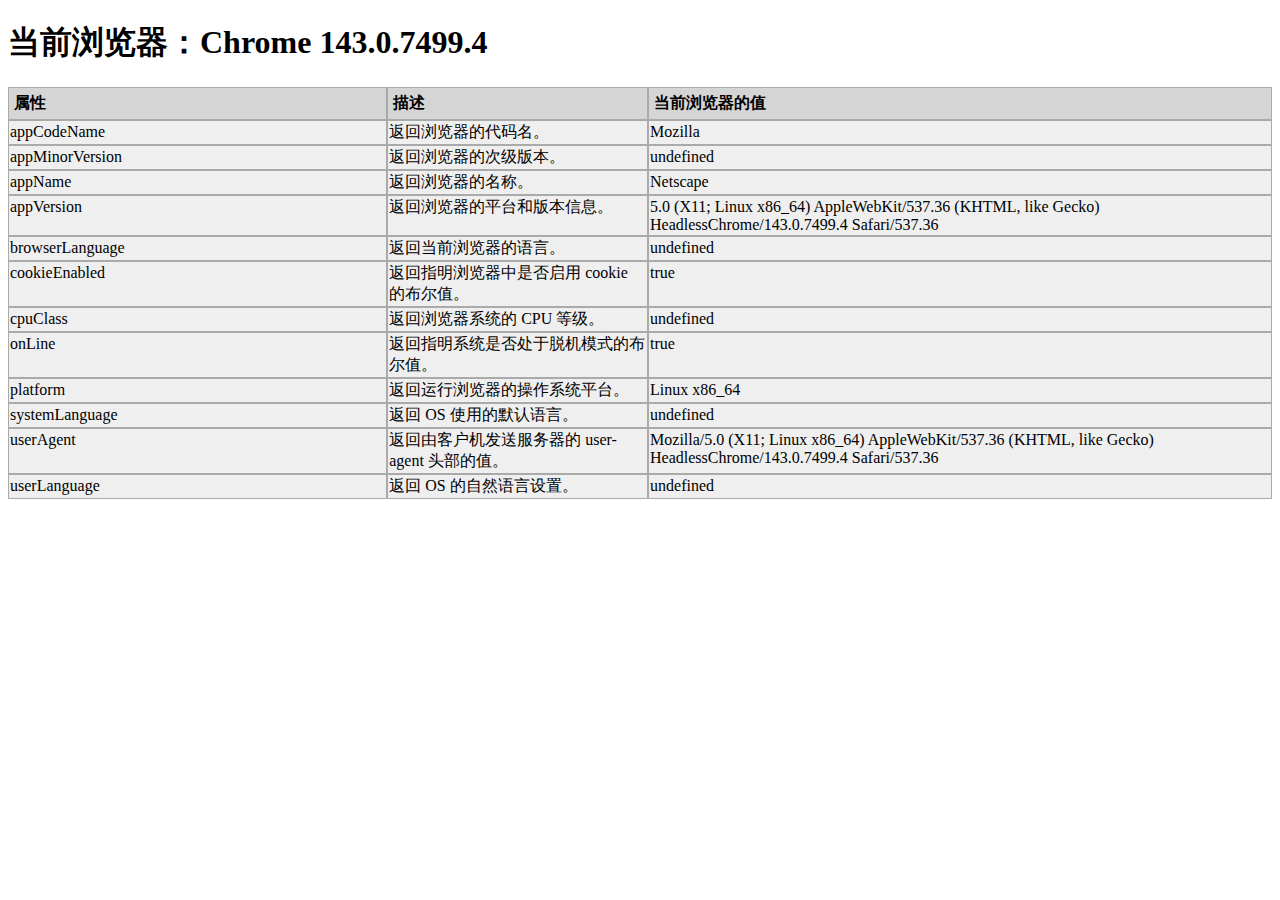
<file: javascript/detect_browsers.html>
<!DOCTYPE html>
<html>
<head>
  <meta http-equiv="content-type" content="text/html; charset=UTF-8" />
  <title>检测浏览器版本</title>
  <style type="text/css">
tabe.dataintable {
  border: 1px solid #aaa;
  border-collapse: collapse;
}
table.dataintable th {
 vertical-align: baseline;
 padding: 5px 15px 5px 5px;
 background-color: #d5d5d5;
 border: 1px solid #aaa;
 text-align: left;
}
table.dataintable td {
  vertical-align: text-top;
  pading: 5px 15px 5px 5px;
  background-color: #efefef;
  border: 1px solid #aaa;
}
.ie-warning { width: 100%; position: absolute; top: 0; left: 0; background: #ffffe1; padding: 5px 0; font-size: 12px; }
.ie-warning p { width: 960px; margin:0 auto; }
  </style>
  <script type="text/javascript">
window.onload = function(){
  var userAgent = window.navigator.userAgent.toLowerCase();
  var browser = {
    version: (userAgent.match(/(?:firefox|opera|safari|chrome|msie)[\/: ]([\d.]+)/))[1],
    safari: /version.+safari/.test(userAgent),
    chrome: /chrome/.test(userAgent),
    firefox: /firefox/.test(userAgent),
    ie: /msie/.test(userAgent),
    opera: /opera/.test(userAgent )
  };
  alert(parseInt(browser.version));

  var output = function(name) {
    var content = "当前浏览器：" + name + " " + browser.version
    document.getElementById("browser").innerHTML = content;
  }

  if (browser.safari) { output("Safari"); }
  else if (browser.chrome) { output("Chrome"); }
  else if (browser.firefox) { output("Firefox"); }
  else if (browser.ie) { output("IE"); }
  else if (browser.opera) { output("Opera"); }

  var setValue = function(id, content) {
    var node = document.getElementById(id);
    node.innerHTML = content;
  }

  setValue("appCodeName", navigator.appCodeName);
  setValue("appMinorVersion", navigator.appMinorVersion);
  setValue("appName", navigator.appName);
  setValue("appVersion", navigator.appVersion);
  setValue("browserLanguage", navigator.browserLanguage);
  setValue("cookieEnabled", navigator.cookieEnabled);
  setValue("cpuClass", navigator.cpuClass);
  setValue("onLine", navigator.onLine);
  setValue("platform", navigator.platform);
  setValue("systemLanguage", navigator.systemLanguage);
  setValue("userAgent", navigator.userAgent);
  setValue("userLanguage", navigator.userLanguage);
}

  </script>

</head>
<body>
<div class='ie-warning' style="display:none;">
  <p>由于您的浏览器版本过低，处于功能和安全性考虑，可能会无法正常使用我们的网站，请您下载360急速浏览器或谷歌浏览器</p>
</div>

<h1 id="browser"></h1>

<table class="dataintable" cellspacing="0">
  <tbody>
    <tr>
      <th style="width:30%">属性</th>
      <th>描述</th>
      <th>当前浏览器的值</th>
    </tr>
    <tr>
      <td>appCodeName</td>
      <td>返回浏览器的代码名。</td>
      <td id="appCodeName"></td>
    </tr>
    <tr>
      <td>appMinorVersion</td> 
      <td>返回浏览器的次级版本。</td>
      <td id="appMinorVersion"></td>
    </tr>
    <tr>
      <td>appName</td>
      <td>返回浏览器的名称。</td>
      <td id="appName"></td>
    </tr>
    <tr>
      <td>appVersion</td>
      <td>返回浏览器的平台和版本信息。</td>
      <td id="appVersion"></td>
    </tr>
    <tr>
      <td>browserLanguage</td>
      <td>返回当前浏览器的语言。</td>
      <td id="browserLanguage"></td>
    </tr>
    <tr>
      <td>cookieEnabled</td>
      <td>返回指明浏览器中是否启用 cookie 的布尔值。</td>
      <td id="cookieEnabled"></td>
    </tr>
    <tr>
      <td>cpuClass</td>
      <td>返回浏览器系统的 CPU 等级。</td>
      <td id="cpuClass"></td>
    </tr>
    <tr>
      <td>onLine</td>
      <td>返回指明系统是否处于脱机模式的布尔值。</td>
      <td id="onLine"></td>
    </tr>
    <tr>
      <td>platform</td>
      <td>返回运行浏览器的操作系统平台。</td>
      <td id="platform"></td>
    </tr>
    <tr>
      <td>systemLanguage</td>
      <td>返回 OS 使用的默认语言。</td>
      <td id="systemLanguage"></td>
    </tr>
    <tr>
      <td>userAgent</td>
      <td>返回由客户机发送服务器的 user-agent 头部的值。</td>
      <td id="userAgent"></td>
    </tr>
    <tr>
      <td>userLanguage</a></td>
      <td>返回 OS 的自然语言设置。</td>
      <td id="userLanguage"></td>
    </tr>
    </tbody>
  </table>
</body>
</html>
</file>
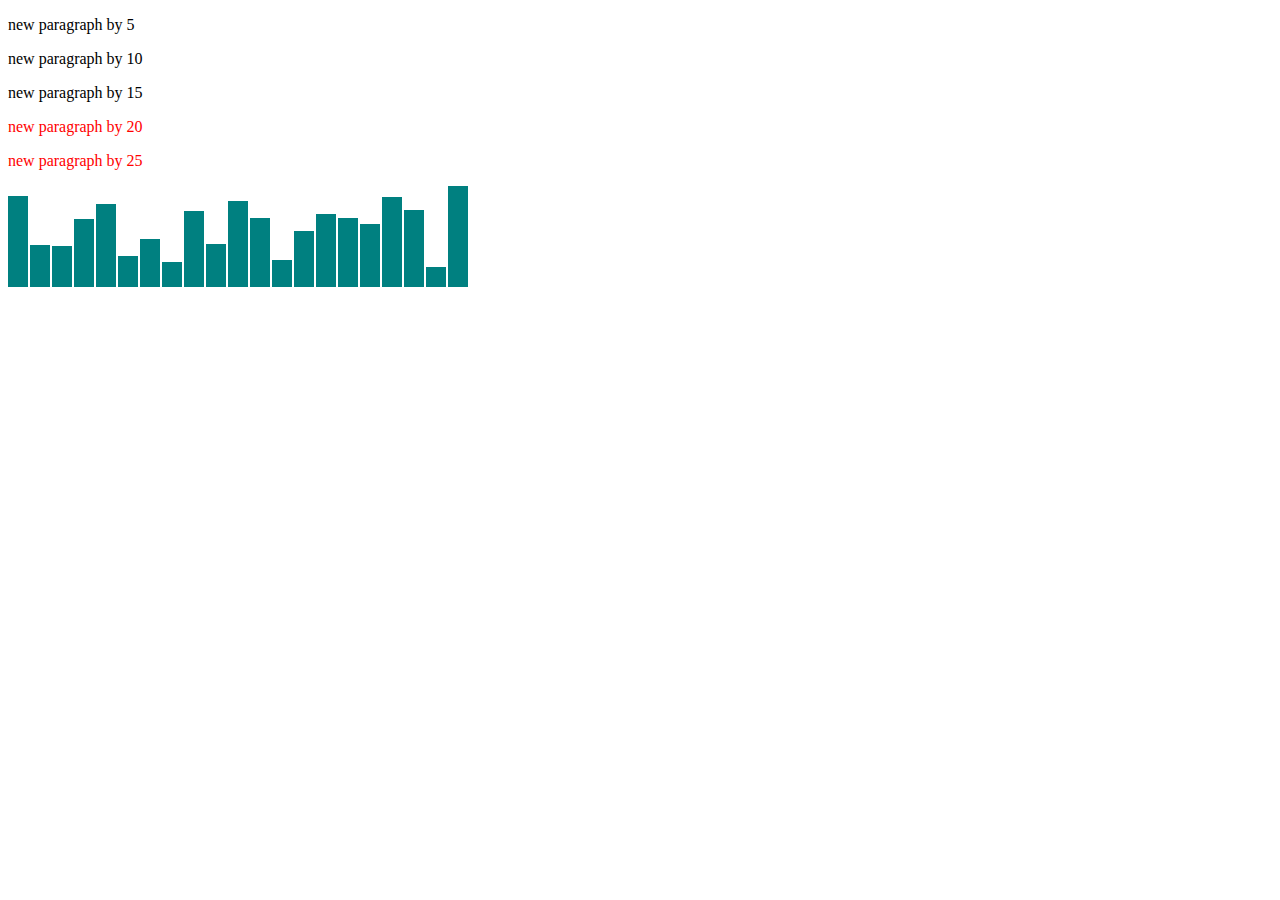
<file: d3js/examples/02_new_element.html>
<!DOCTYPE html>
<html>
<head>
  <meta charset="UTF-8">
  <title>03 Page Template</title>
  <script type="text/javascript" src="../javascripts/d3.v3.min.js"></script>
  <style type="text/css">
    div.bar { display: inline-block; width: 20px; margin-right: 2px; background-color: teal; }
  </style>
</head>
<body>
  <script type="text/javascript">
    var dataSet = [5, 10, 15, 20, 25];
    var dataSet1 = new Array();

    for (var i = 20; i >= 0; i--) {
      // 随机生成 [10, 50] 之间的数
      dataSet1.push(Math.random()*50 + 10);
    };

    d3.select("body").selectAll("p")
      .data(dataSet)
      .enter()
        .append("p")
          .text(function(d){ return "new paragraph by " + d; })
          .style("color", function(d) { return (d > 15 ? "red" : "black"); })

    d3.select("body").selectAll("div")
      .data(dataSet1)
      .enter()
        .append("div")
          .attr("class", "bar")
          .style("height", function(d) { return d*2 + "px"; })
  </script>
</body>
</html>
</file>
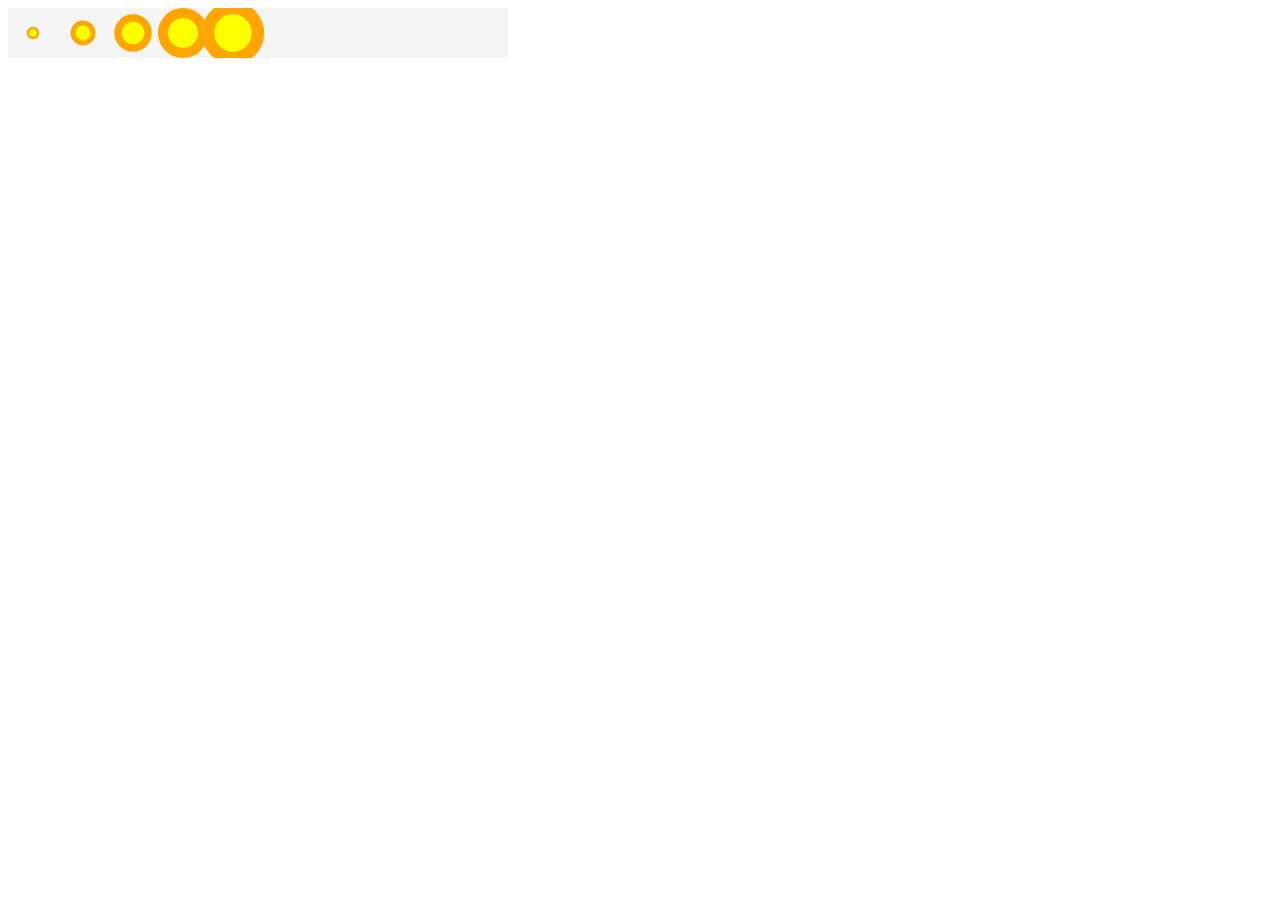
<file: d3js/examples/09_drawing_svgs_size.html>
<!DOCTYPE html>
<html>
<head>
  <meta charset="UTF-8">
  <title>Drawing svgs size</title>
  <script type="text/javascript" src="../javascripts/d3.v3.min.js"></script>
</head>
<body>
  <script type="text/javascript">
    var w = 500, h = 50;

    var svg = d3.select("body")
      .append("svg")
        .attr("width", w)
        .attr("height", h)
        .style("background-color", "whitesmoke")

    var dataSet = [5, 10, 15, 20, 25];

    svg.selectAll("circle")
      .data(dataSet)
      .enter()
        .append("circle")
          .attr("cx", function(d, i){ return (i*50 + 25); })
          .attr("cy", h/2)
          .attr("r", function(d){ return d; })
          .attr("fill", "yellow")
          .attr("stroke", "orange")
          .attr("stroke-width", function(d){ return d/2; })

  </script>
</body>
</html>
</file>
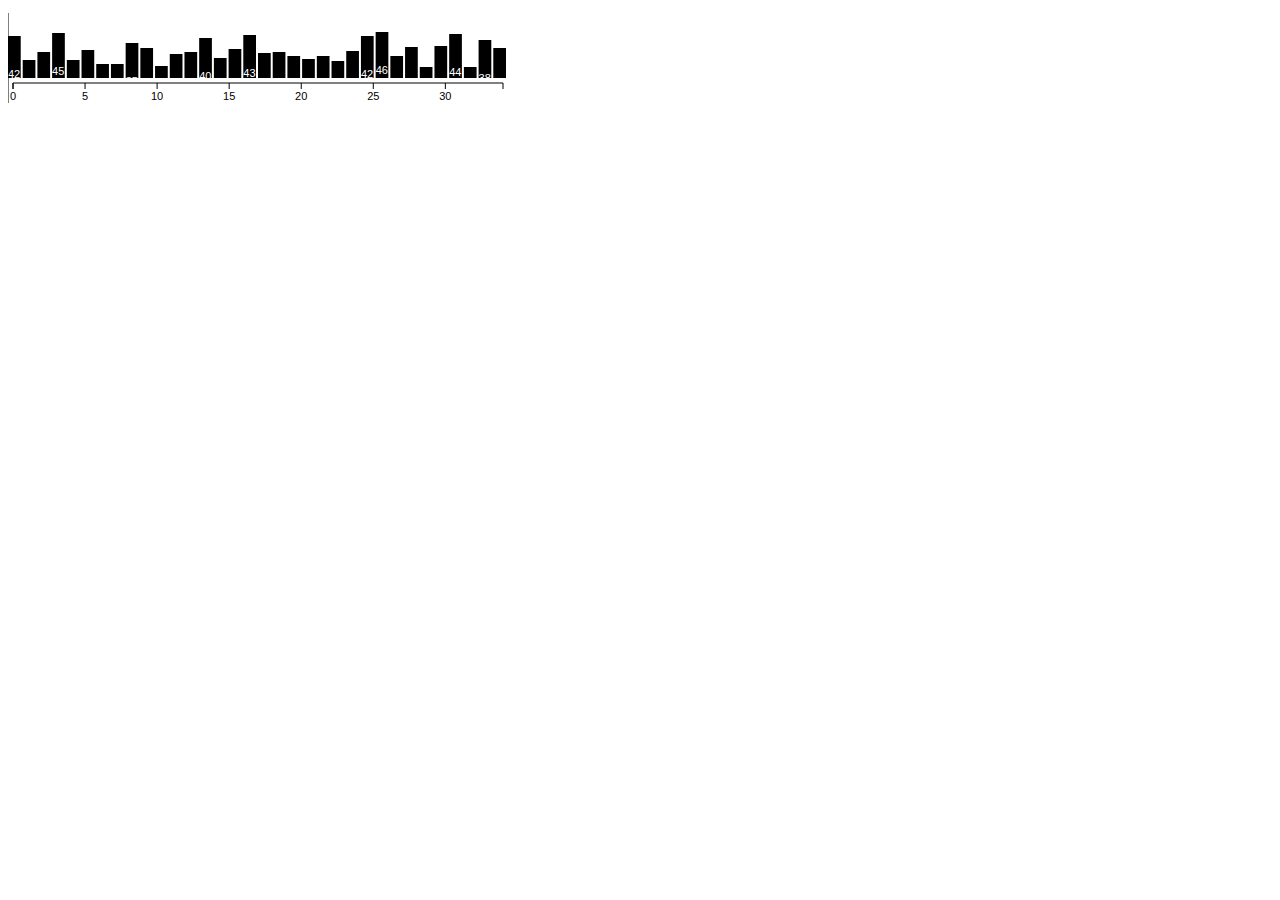
<file: d3js/examples/13_making_a_bar_chart_rects.html>
<!DOCTYPE html>
<html>
<head>
  <title>Bar Chart</title>
  <script type="text/javascript" src="../javascripts/d3.v3.min.js"></script>
  <style type="text/css">
    .axis path, .axis line { fill: none; stroke: black; shape-rendering: cirspEdges; }
    .axis text { font-family: sans-serif; font-size: 11px; }
  </style>
</head>
<body>
  <script type="text/javascript">
    var w = 500, h = 100, padding = 5;
    var dataSet = new Array();

    // [25, 35]
    num = parseInt(Math.random()*10+25);

    // 随机生成 num 个 [10, 50] 的数
    for (var i = num - 1; i >= 0; i--) {
      dataSet.push(Math.floor((Math.random()*40+10)));
    };

    var svg = d3.select("body").append("svg")
      .attr("width", w)
      .attr("height", h)

    var xScale = d3.scale.linear()
      .domain([0, dataSet.length])
      .range([padding, w - padding])

    var yScale = d3.scale.linear()
      .domain([0, d3.max(dataSet, function(d){return d;})])
      .range([padding, h - padding])

    var xAxis = d3.svg.axis().scale(xScale).orient("bottom");
    var yAxis = d3.svg.axis().scale(yScale).orient("left");

    svg.selectAll("rect")
      .data(dataSet)
      .enter()
        .append("rect")
          .attr("x", function(d, i) { return i*(w/dataSet.length); })
          .attr("y", function(d){ return (h - d - 30 ); })
          .attr("width", w/dataSet.length - 2)
          .attr("height", function(d){ return d; })

    svg.selectAll("text")
      .data(dataSet)
      .enter()
        .append("text")
          .text(function(d){ return d; })
          .attr("x", function(d, i) { return i*(w/dataSet.length); })
          .attr("y", function(d) { return h-d+12; })
          .attr("font-family", "sans-serif")
          .attr("font-size", "11px")
          .attr("fill", "white")

    svg.append("g")
      .attr("class", "axis")
      .attr("transform", "translate(0, " + (h - padding - 20) + ")")
      .call(xAxis);
    svg.append("g")
      .attr("class", "axis")
      .call(yAxis);

  </script>
</body>
</html>
</file>
